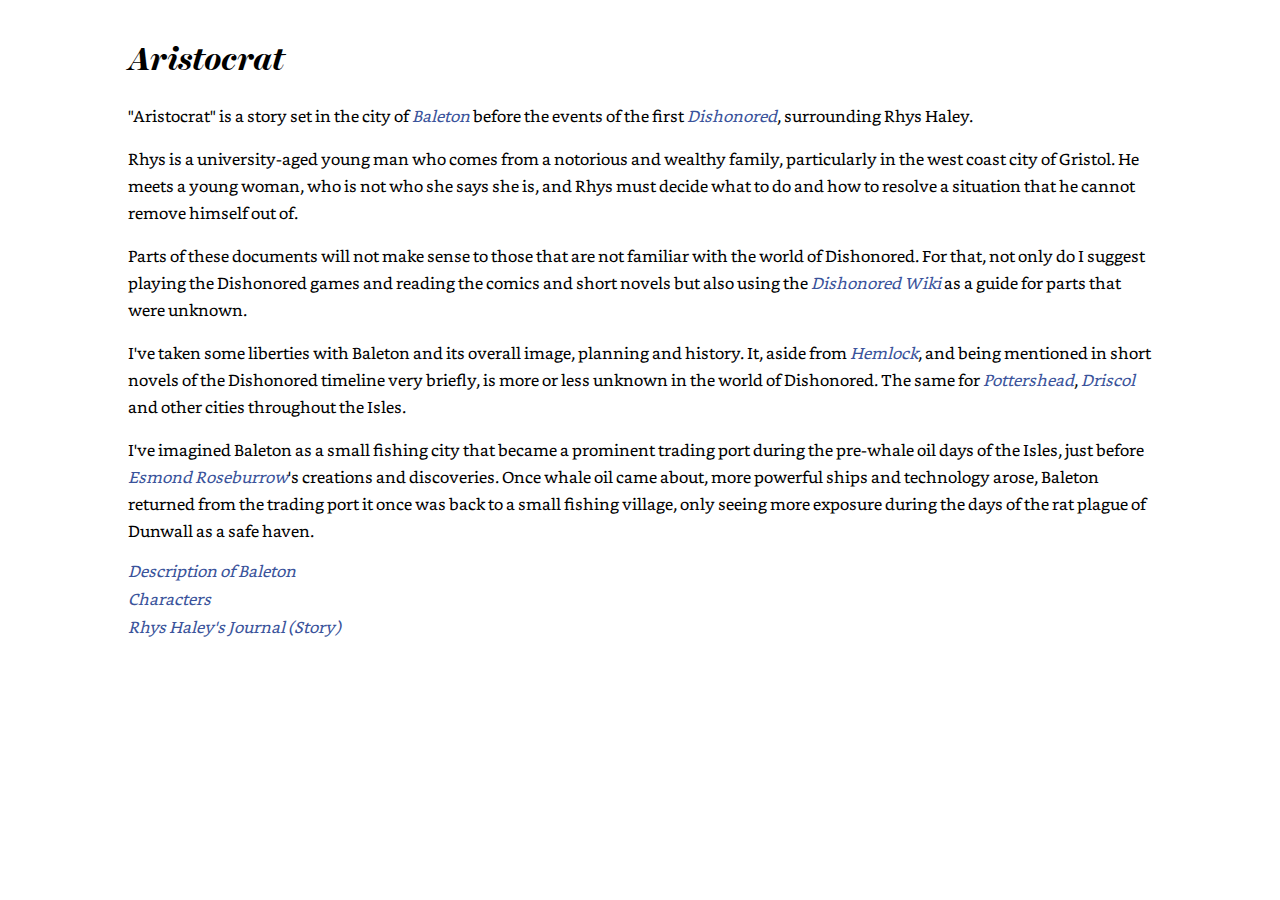
<file: aristocrat/index.html>
<!DOCTYPE html>
<html>
<head>
  <meta name="viewport" content="width=device-width, initial-scale=1">
  <title>Aristocrat</title>
  <link rel="stylesheet" type="text/css" href="style.css">
</head>
<body>

<div class="container-80">

  <h1>Aristocrat</h1>

  <p>"Aristocrat" is a story set in the city of <a href="http://dishonored.wikia.com/wiki/Baleton">Baleton</a>
  before the events of the first <a href="https://en.wikipedia.org/wiki/Dishonored">Dishonored</a>, surrounding Rhys Haley.</p>

  <p>Rhys is a university-aged young man who comes from a notorious and wealthy family, particularly
  in the west coast city of Gristol. He meets a young woman, who is not who she says she is, and
  Rhys must decide what to do and how to resolve a situation that he cannot remove himself out of. 
  </p>

  <p>Parts of these documents will not make sense to those that are not familiar with the world of
  Dishonored. For that, not only do I suggest playing the Dishonored games and reading the comics
  and short novels but also using the <a href="http://dishonored.wikia.com/wiki/Dishonored_Wiki">
  Dishonored Wiki</a> as a guide for parts that were unknown.</p>

  <p>I've taken some liberties with Baleton and its overall image, planning and history. It, aside
  from <a href="http://dishonored.wikia.com/wiki/Businesses#Hemlock_from_Baleton">Hemlock</a>, and
  being mentioned in short novels of the Dishonored timeline very briefly, is more or less unknown
  in the world of Dishonored. The same for <a href="http://dishonored.wikia.com/wiki/Potterstead">
  Pottershead</a>, <a href="http://dishonored.wikia.com/wiki/Driscol">Driscol</a> and other cities
  throughout the Isles.</p>

  <p>I've imagined Baleton as a small fishing city that became a prominent trading port during the
  pre-whale oil days of the Isles, just before
  <a href="http://dishonored.wikia.com/wiki/Esmond_Roseburrow">Esmond Roseburrow</a>'s creations and 
  discoveries. Once whale oil came about, more powerful ships and technology arose, Baleton returned from the trading port it once was back to a small fishing village, only
  seeing more exposure during the days of the rat plague of Dunwall as a safe haven.</p>

  <ul class="no-bullets">
    <li><a href="./baleton.html">Description of Baleton</a></li>
    <li><a href="./characters.html">Characters</a></li>
    <li><a href="./journal.html">Rhys Haley's Journal (Story)</a></li>
  </ul>

</div>

</body>
</html>
</file>
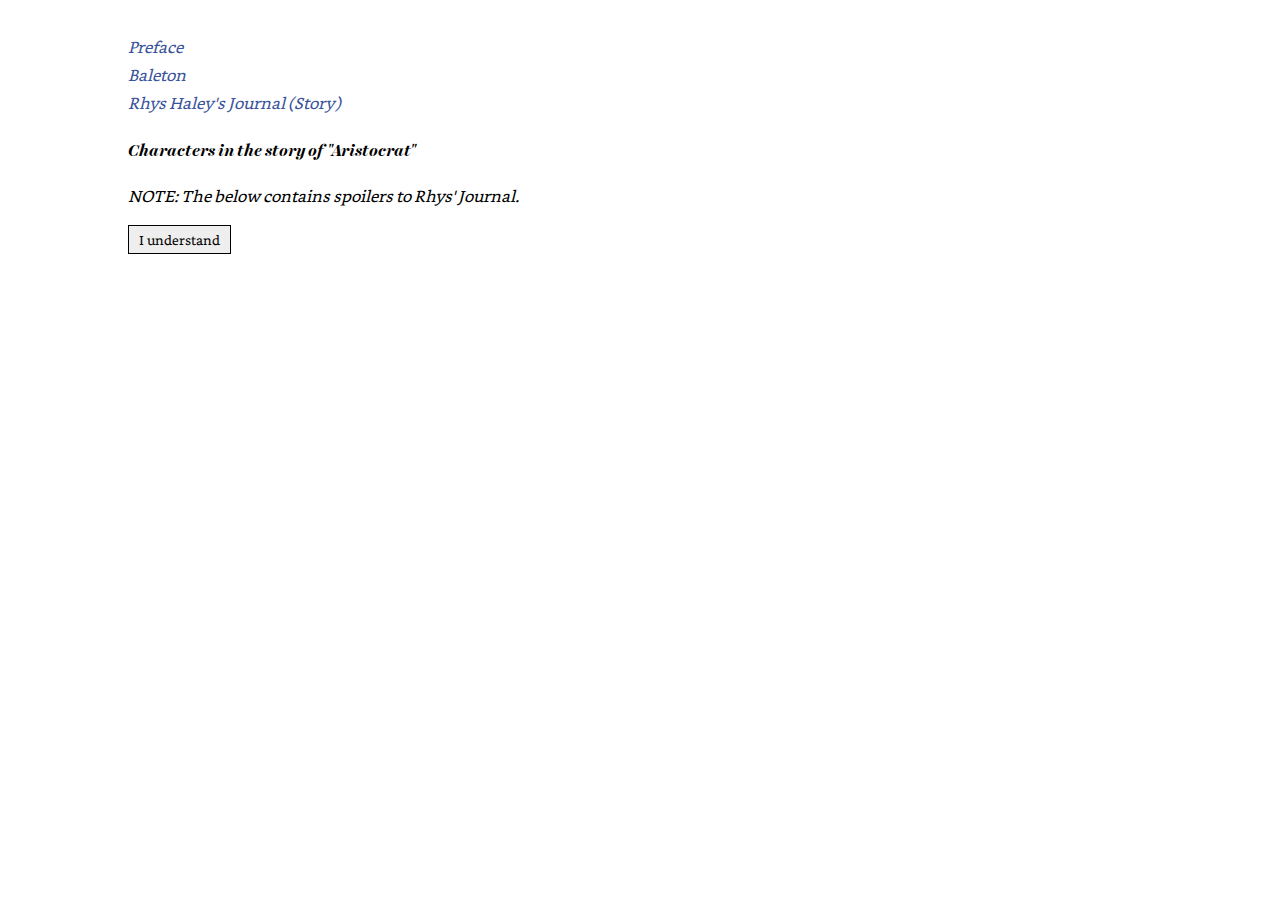
<file: aristocrat/characters.html>
<!DOCTYPE html>
<html>
<head>
  <meta name="viewport" content="width=device-width, initial-scale=1">
  <title>Aristocrat | Characters</title>
  <link rel="stylesheet" type="text/css" href="style.css">
</head>
<body>

<div class="container-80">

      <ul class="no-bullets">
        <li><a href="index.html">Preface</a></li>
        <li><a href="./baleton.html">Baleton</a></li>
        <li><a href="./journal.html">Rhys Haley's Journal (Story)</a></li>
      </ul>

      <h4>Characters in the story of "Aristocrat"</h4>

      <div id="propmt">
        <p><i>NOTE: The below contains spoilers to Rhys' Journal.</i></p>
        <button>I understand</button>
      </div>

      <div id="content" style="display: none;">

        <h4>Haley Family Tree</h4>

        <pre>      Jerrah Haley -- Evie Gascoyne
          b. 1717  ||   b. 1723
          d. 1787  ||   d. 1789
                   ||
                Quade Haley -- Cynthia Woolomore
               b. 1745      ||      b. 1758
               d. 1813      ||      d. 1780
                            ||
                        Rhys Haley
                         b. 1780
                         d. ----</pre>

        <hr>

        <h4>Known timeline of the Haley family</h4>
        <ul class="no-bullets">
          <li>1717: Jerrah Haley born in Baleton, Gristol.</li>
          <li>1733: Jerrah Haley becomes a sailor for the Gristol Navy.</li>
          <li>1743: Jerrah Haley marries Evie Gascoyne.</li>
          <li>1745: Quade Haley born in Baleton, Gristol.</li>
          <li>1763: Jerrah & Quade Haley, and two others who were in the Gristol Navy, found "The Fallow, Haley & Havelock Trading Company" [FHH].</li>
          <li>1765: FHH establishes trading routes along the west and south coasts of Gristol.</li>
          <li>1766: The Haleys buy out Fallow and Havelock, becoming "The Haley Merchant Company" [HMC].</li>
          <li>1775: The Haley Merchant Company becomes the number one distributor of household and perishable goods throughout Gristol and Morley.</li>
          <li>1770: Quade Haley marries Cynthia Woolmore.</li>
          <li>1775: The Haley Merchant Company cements routes to Morley, Serkonos and Tyvia becomine the preeminent trading company throughout the Isles.</li>
          <li>1777: Jerrah Haley passes away from natural causes.</li>
          <li>1779: HMC works with Fraeport Foundry creating experimental trading crafts that are supposed to be nearly twice as fast as all others.</li>
          <li>1780: Rhys Haley is born. Cynthia Woolmore dies during childbirth.</li>
          <li>1784: Rhys is sent to The Driscol School in Driscol, Gristol, a boarding school for young boys.</li>
          <li>1789: Evie Gascoyne passes away due to natural causes.</li>
          <li>1793: Rhys is sent to the Three Lillies Prepatory School, an all boys secondary school in Pottershead, Gristol.</li>
          <li>1798: Rhys attends Roat Institute, a school specializing in Economics and Agriculture, in Baleton, Gristol. It is named after Elijah Roat, a Natural Philospher.</li>
          <li>1800: Rhys' journal starts</li>
          <li>1801: Rhys goes missing off the west coast of Gristol, last seen sailing west.</li>
          <li>1804: HMC is found guilty of aiding Morley during the The Morley Insurrection. Quade Haley is sentenced to 10 years in a Tyvian prison lumber camp near Yaro. The Haley Merchant Company is taken over by the empire and its laborers, facilities and equipment are sold off to various trading, fishing and whaling companies.</li>
          <li>1815: Quade Haley returns to Baleton and becomes a bartender at The Bear Pit. Often sailing west for days looking for his son.</li>
          <li>1823: Quade Haley dies due to natural causes.</li>
        </ul>

        <hr>

        <h4>Notes on notable characters during Rhys' journal</h4>
        <h5>Baron Quade Haley</h5>
        <p>Quade is a "Robber" Baron of West Gristol. Quade's father, Jerrah, and a few others founded a trading company. Once the Haleys bought out the others, Jerrah and his son used unscrupulous methods to become the number one trading company throughout the Isles.</p>
        <p>Quade does not care much for his son. Resenting him for the death of his wife during childbirth, he sends Rhys to boarding schools his entire life, away from Baleton. As he ages, he realizes that his sole heir, Rhys, will take over his empire of shipping fleets and ensures his safety with Orel.</p>
        <h5>Inspirational Characters</h5>
        <ul>
          <li>Daniel Plainview</li>
          <li>Cornelius Vanderbilt</li>
        </ul>

        <h5>Rhys Danilo "R.D." Haley</h5>
        <p>Rhys is the son of Quade Haley. Effectively raised by caretakers, handmaids and school staff until going to The Roat Institute at age 18.</p>
        <p>He has been taking fencing classes since the age of 12, using a rapier. He's been sailing since the age of 14. At 18, he took up feathery, a bat and ball sport, casually.</p>
        <p>Rhys is an above average student at The Roat Institute.</p>

        <h5>Marko "Orel" Orlov</h5>
        <p>Marko became a "Soot" at an early age. The Soots are a gang in Tyvia specializing in racketeering, assasinations and intimidation. He acted as a chimney sweep, stealing valuables from the high end districts of Dabovka. He took on his first assasination at 13. Learning to use his unique knife, Marko became the number one assasin in Tyvia. His only policy was, "no children".</p>
        <p>He was told to assassinate a visiting aristocrat from Dunwall. He did, or so he thought. He assassinated the wrong person, a High Judge of Tyvia set to meet the aristocrat. With Operators after him and the entire state Tyvia plastering his face on wanted posters in any port city, he went into hiding. He hid long enough to get a chance meeting with Quade Haley via a captain in the HMC, Dade Yorston, who instead of turning him over... decided to use his services to remove rivals of the HMC.</p>
        <p>Changing his name to "Orel", he's worked for the Haley family since, doing corporate espionage and other tasks. As time went on he became the head of security for the Haley docks in Baleton and then became the personal guard of R.D. Haley.</p>

        <h5>Charlotte Ashwell / Sofia Olaskir</h5>
        <p>Charlotte (Sofia) was born to Larisa Olaskir, in Dunwall, in secret. Her father is unknown but presumed to be someone not of noble birth but close to the Empress, such as a tailor, or servant. At the age of 10, Charlotte was told her real name and heritage by the Empress. She was cared for by a family in the Estate District who also know her real past. She is introduced to everyone as a distant relative.</p>
        <p>With tensions rising in Morley, at the end of the 18th century, the Empress advised Charlotte's caretaker family to leave not only Dunwall, but Gristol itself south to Serkonos, where the caretaker's family has family businesses.</p>
        <p>She is in Baleton for approximately a year, while the caretaker family is incrementally given money by the Empress, without raising too much suspiscion.</p>

      </div>

</div>

<script type="text/javascript">
  
var prompt  = document.querySelector('#propmt')
var button  = document.querySelector('button')
var content = document.querySelector('#content')

button.addEventListener('click', function() {
  prompt.style.display = 'none'
  content.style.display = 'block'
})

</script>

</body>
</html>
</file>
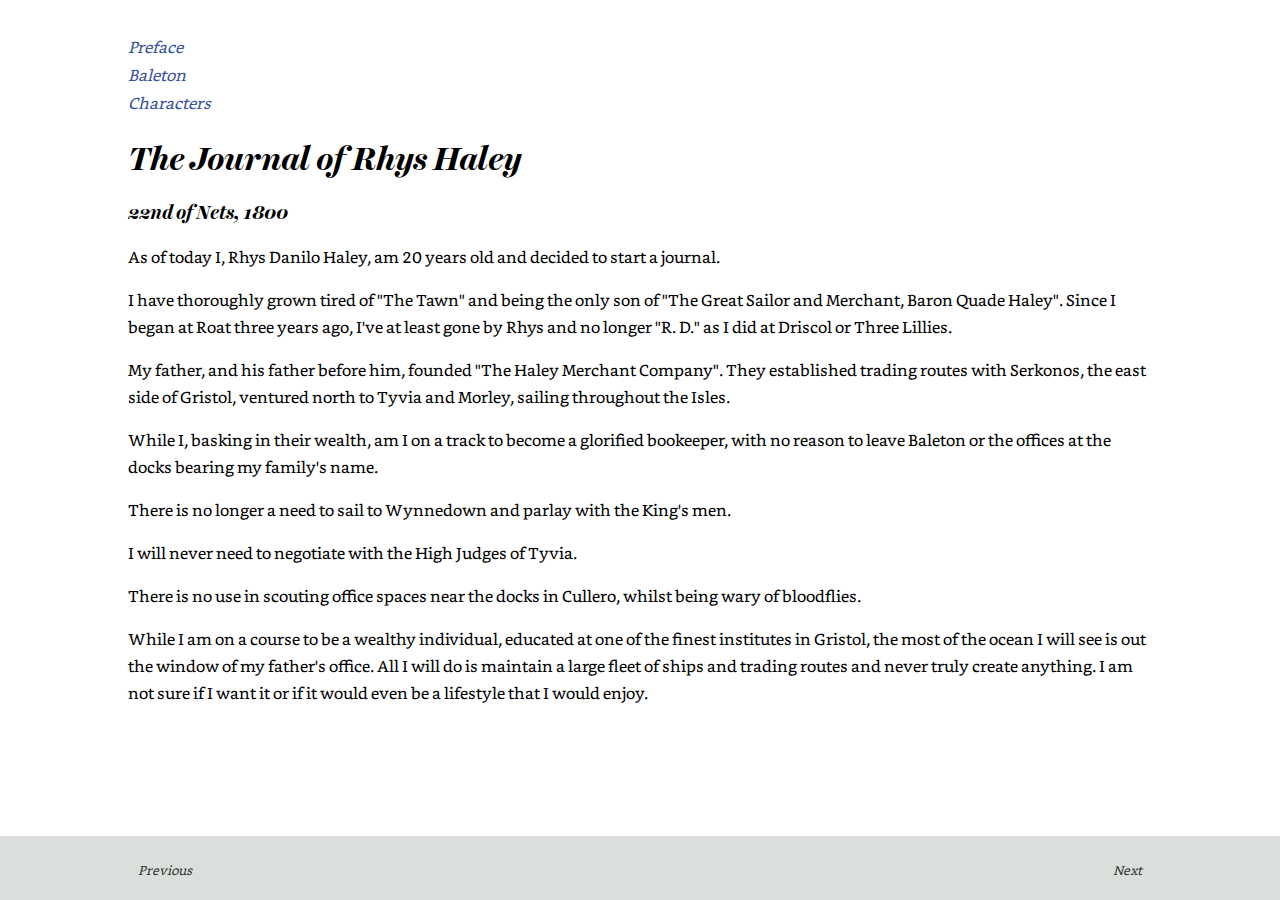
<file: aristocrat/journal.html>
<!DOCTYPE html>
<html>
<head>
  <meta name="viewport" content="width=device-width, initial-scale=1">
  <title>Aristocrat | Journal</title>
  <link rel="stylesheet" type="text/css" href="style.css">
</head>
<body>

<!--

DEAR READER,

YOU CAN GO TO A DIFFERENT ENTRY VIA #N AFTER THE URL,
WHERE "N" IS THE ENTRY YOU WANT TO GO TO. ENTRIES ARE
0 INDEX. SO, THE FIRST IS 0, THEN 1, 2, ETC...

ENJOY!


JOHN

-->

<div id="footer">
  <div class="container-80">
    <button class="left">Previous</button>
    <button class="right">Next</button>
  </div>
</div>

<div class="container-80">

  <ul class="no-bullets">
    <li><a href="index.html">Preface</a></li>
    <li><a href="./baleton.html">Baleton</a></li>
    <li><a href="./characters.html">Characters</a></li>
  </ul>
  
  <h1 id="The-Journal-of-Rhys-Haley">The Journal of Rhys Haley</h1>

  <div class="entry">
    <h3 id="22nd-of-Nets">22nd of Nets, 1800</h3>
    <p>As of today I, Rhys Danilo Haley, am 20 years old and decided to start a journal.</p>
    <p>I have thoroughly grown tired of "The Tawn" and being the only son of "The Great Sailor and Merchant, Baron Quade Haley". Since I began at Roat three years ago, I've at least gone by Rhys and no longer "R. D." as I did at Driscol or Three Lillies.</p>
    <p>My father, and his father before him, founded "The Haley Merchant Company". They established trading routes with Serkonos, the east side of Gristol, ventured north to Tyvia and Morley, sailing throughout the Isles.</p>
    <p>While I, basking in their wealth, am I on a track to become a glorified bookeeper, with no reason to leave Baleton or the offices at the docks bearing my family's name.</p>
    <p>There is no longer a need to sail to Wynnedown and parlay with the King's men.</p>
    <p>I will never need to negotiate with the High Judges of Tyvia.</p>
    <p>There is no use in scouting office spaces near the docks in Cullero, whilst being wary of bloodflies.</p>
    <p>While I am on a course to be a wealthy individual, educated at one of the finest institutes in Gristol, the most of the ocean I will see is out the window of my father's office. All I will do is maintain a large fleet of ships and trading routes and never truly create anything. I am not sure if I want it or if it would even be a lifestyle that I would enjoy.</p>
  </div>

  <div class="entry">
    <h3 id="4th-of-Rain">4th of Rain, 1800</h3>
    <p>Economics, Mathematics, Engineering, History. I am being groomed to take over an empire of ships, trade routes and negotiations.</p>
    <p>Roat Institute, more specifically its professors, are leaving students stressed and with little sleep. While the competitive side of me enjoys the rivalry amongst colleagues, I don't believe my fellow classmates feel the same way, with their attention being drawn to The Bear Pit & Billiard Hall or feathery. The addition of being "Haley's boy" and having Orel, one of my father's assigned security, in the back of each classroom, haunting me throughout the academic buildings like a ghoul, not saying a word, only departing my company when I go back to my room... has become... tedious. He reports to my father daily. It is convienent for <span style="text-decoration: line-through;">him</span> both of them that one of the most infamous institutes for higher learning is in the same town as the business.</p>
    <p>Though it is the Month of Rain, in the fading light, there is enough time to take the sloop out into Penrose Bay. While I enjoy feathery, and my twice weekly fencing class, as they allow me to compete with my peers and exert myself, solitude in the Penrose has been enjoyable.</p>
  </div>

  <div class="entry">
    <h3 id="19th-of-Rain">19th of Rain, 1800</h3>
    <p>Today I went 27 off 22 before being caught out in feathery. My over-spin whilst bowling has become better as well. It was all good fun. We were playing the first years until our game was cut short. A few sailors on leave, who must've strayed too far away from the Dock District, decided to drunkenly stumble into the middle of the pitch and make a mess of it all.</p>
    <p>One of them, who must have started into the festivities a bit later, realized who we were either from the Roat badges on our sweaters, or Orel, and promptly gathered his compatriots and left. As I'm finding out, the quiet Tyvian man with the constant expressionless face has quite a reputation. Or was it perhaps that we were all "sons of the aristocracy"?</p>
    <p>It wouldn't be the first time myself and my collegues, dressed in full Roat regalia, have received odd looks. I'm assuming this is most likely because most of us have individuals like Orel accompanying us throughout different parts of our day and that our families can ensure trouble for anyone. I don't mind being safe but the opportunity to even talk my way out of a conflict will never be an occasion I feel I'll encounter.</p>
  </div>

  <div class="entry">
    <h3 id="26th-of-Rain">26th of Rain, 1800</h3>
    <p>I was convinced by some classmates to accompany them to The Bear Pit & Billiard Hall today. Its namesake being taken from the chained bear versus multiple bloodhounds fights that used to occur before being outlawed. Today it services sailors, primarily of the HMC and offspring of the aristocracy like myself looking for mischief. The latter visiting for the spectacle whereas the former genuinely wanting a drink and relaxation.</p>
    <p>Upon arriving, Radcliff "Rad" Dack, a classmate, saw a childhood friend. He mentioned that they both grew up together in Dunwall but lost touch when Rad came to Baleton a couple years ago. He heard her family had moved but was unsure as to where. They talked for a bit and I was introduced to Charlotte Ashwell. I can't quite place it as to why, but she's quite fetching. Wavy blonde hair, green eyes, in a high collared dress, garnished with a cape and large hat, which at the time was sitting on the table.</p>
    <p>At first Charlotte did not seem much for wanting conversation and was vexed by the fact she was recognized by Rad. She was looking around, I assumed waiting for someone, perhaps a suitor, and didn't want to be seen fraternizing with two Roat boys still wearing their uniforms and baggy caps. She asked about Orel, I jokingly said he was an instructor at Roat. She let out a faint smile knowing that this was a blatant lie. I believe even Orel even paused a moment from his constant scanning to have a bit of a chuckle. I still haven't heard that man string togehter more than three words.</p>
    <p>After a short amount of time, Charlotte left and I said I was pleased to make her acquaintance. I went to use the toliet and again, perhaps due to my Roat badge, a drunkard started walking towards me on my way out and ended up pushing me to the ground. His dirty, leathery face smelled of whisky and fish and his crooked teeth shown as he had a good laugh. Sailors not employed by the HMC, who want to be for the higher pay, I assume, are often frustrated while intoxicated and will spare no opportunity to get a bit of "justice". In no time at all, Orel came into the toliet, saw me on the ground and grabbed the man by the throat. The man immediately apologzing through coughs and getting on his way.</p>
    <p>I went to Penrose. I thought about Charlotte's smile quite a bit.</p>
  </div>

  <div class="entry">
    <h3 id="2nd-of-Wind">2nd of Wind, 1800</h3>
    <p>How to make a feathery ball</p><i>Materials needed</i>
    <ul>
      <li>Birch tree bark</li>
      <li>Yarn</li>
      <li>Leather from either Blood Oxen or Gazelle</li>
    </ul>
    <ol>
      <li>Enough bark is needed to form a core approximately twice the size of a wine bottle cork and formed into the same shape of one.</li>
      <li>Wrap yarn tightly around the bark core to form a ball approximately the size of an apple</li>
      <li>Four (4) hemispheres of leather are to be sewn tightly around the yarn ball, one (1) on each side creating two (2) layers of leather</li>
    </ol><i>Additional Notes</i>
    <ul>
      <li>Thinner yarn provides for the ball to be wound more tightly.</li>
      <li>Blood Oxen leather tends to be a bit thicker and dull the bounce of the ball when used more but provides more durability.</li>
      <li>The sport is called feathery because in lieu of bark, tightly packed feathers from any nearby birds were used. Their inconsistency providing a wide range of bounce with the ball.</li>
    </ul>
  </div>

  <div class="entry">
    <h3 id="7th-of-Wind">7th of Wind, 1800</h3>
    <p>I went for a walk around Baleton today. The dichotomy of the Rural District to the Dock District is quite appalling. Of course, Orel was at my side or behind me the whole time and I think he found interest in it as well.</p>
    <p>I started at Roat. Its on the outskirts of Baleton to the southeast. More or less in the Rural District. I was able to take the canal as its only about half an hour's trip. The Rural District is removed from the organized chaos that is the docks and merchants of Baleton, the Haley Docks taking the largest amount of land by the water. Locked off from the general public with its high surrounding wall, give the "non-Haley-folk" a bit of a penned in feeling, I assume. Walking down there, everyone figured out who I was but not because they recognized me or anything... but Orel. They saw the wirey Tyvian and figured they best give me a wide berth.</p>
    <p>The nearby buildings, calling itself the Business District, service the sailors and dock workers with its offices, hotels, brothels, small shops, pubs and the infamous "Baleton Great Market". There is no official Business District of Baleton but if things stay the course, I'm sure it'll happen.</p>
    <p>The Great Market is an interesting one. Baleton, throughout its history, has been a small fishing town that became a large trading exchange port. With that, there are few permanent residents of Baleton, with more people renting hotel rooms than there are homes. Aside from the Haley Docks, there are very few buildings over three stories high where "The Great Market" is a four story building that stands out due to its glass top story.</p>
    <p>My feet are sore from a long walk, though I was able to pay 3 coin for a horse drawn canal boat to take me back up to the Rural station. Nevertheless it was good to thoroughly see the city in which my surname and the Institute in which I attend are notorious.</p>
  </div>

  <div class="entry">
    <h3 id="12th-of-Wind">12th of Wind, 1800</h3>
    <p>He speaks!</p>
    <p>Orel and I had a long conversation today. Our first real conversation. He has been over my shoulder since I came to Baleton and this is the first real time we've conversed about anything.</p>
    <p>He's a man in his late 40s, perhaps early 50s. Tall, slender but pure muscle and sinew. He'd be a great feathery player. He doesn't comb his dirty blonde hair but pushes it to the side as its just long enough to part on top, and is nearly skin on the sides, much like the military and sailors wear. He seems to always need a shave. Baleton is a land of rain and he always wears a high collared, double breasted, sailing jacket and boots. He's presentable enough for the most regal of company but dressed that he could fit in, in the slums of Baleton, being confused for a dock worker perhaps, probably a stevedore. His face is weathered, from what I can assume to be the years at sea. He's a good looking man though I don't believe he has any sort of partner.</p>
    <p>According to him, he grew up in the slums of Dabovka. As most poor boys do, he ended up in bad company. In his case, it ended up being The Soots, a gang that acts more like a secret society. Originally started as criminals who were chimney sweeps, they progressed into knowing information. Thievery, con-artistry, trafficking and assassinations, all while hiding from the state officials and Operators of Tyvia. They did everything but have a street presence. You couldn't find them unless you knew their meeting places or knew someone who was a Soot.</p>
    <p>Orel said he was, at one time, one of their top for-hire assassins but according to him, he killed the right person at the wrong time in the wrong place and needed to flee Dabovka, and Tyvia, and went looking for a boat.</p>
    <p>He went to a captain Dade Yorston of The Haley Merchant Company, who went to my father and Orel to plead his case. For 20 years, Orel kept watch over my grandfather and father. When they stopped travelling and remained in Baleton, he oversaw security of the Haley docks until I came to Roat. Upon my father's request, he became my Protector, of sorts. This is why everyone stares wide-eyed at him. The head of security for the The Haley Merchanct Company's primary offices, a dangerous man, following around a boy from Roat.</p>
    <p>He wields a knife that resembles a bear's claw. It has a handle, and a small hole you put your index finger through with the blade starting at your small finger instead of your thumb, tapering downward. Making a fist around the handle, he can slash and strike quickly in a ripping motion. It appears to be a most deadly weapon.</p>
    <p>Orel may have had a couple drinks but was never threatening. I think the work he does, always being on guard, and having seemingly a second chance at life is something he's grateful for, but is constantly stressed.</p>
    <p>I've always found him to more of an annoyance. Someone always there, watching over me. Now, I respect him sipmly by knowing him.</p>
  </div>

  <div class="entry">
    <h3 id="20th-of-Wind">20th of Wind, 1800</h3>
    <p>I saw Charlotte again.</p>
    <p>I had just left my quarterly meeting with my father, since I've been back in Baleton. It went per usual.</p>"How are your academics?<br>"I'm doing well... near the top of my class."<br>"Good. Still sailling?"<br>"Yes, just around the Penrose as always."<br>"Fencing?"<br>"Yessir."<br>"Hmmm... Any other hobbies? What's that one sport you've taken on?"<br>"Feathery. A ball and bat game. Its picked up some popularity in the rural parts of Gristol."<br>"As I've heard. Anything else I should know about? How's Orel?"<br>"He's well. Quiet as always. Other than that, nothing much else going on."
    <p>Cue dinner at The Gull's Nest, amongst other high ranking members of The Company and their families.</p>
    <p>After dinner, I bid my father a good night with the usual stern handshake. I decided to walk back to the canal with Orel. A few minutes into walking down the hill, Charlotte was walking, alone, towards the restaurant . I introduced myself eloquently as "Rad's friend from Roat, we met at The Bear Pit". A small smile arose on her face and I would like to think that's a good thing, or perhaps my joke from last time came about?</p>
    <p>We chatted a bit about Radcliff and I took a chance and asked her to join me sailing next week. To my suprise, she said "yes". It was a bit awkward with Orel just standing there, listening to every word but doing a poor job of acting like he wasn't listening... something he'll report to the Baron no doubt.</p>
    <p>Regardless, I'm looking forward to next week.</p>
  </div>

  <div class="entry">
    <h3 id="22nd-of-Wind">22nd of Wind, 1800</h3>
    <p>"PROTESTS IN WYNNEDOWN!" read the headlines in The Baleton Flag.</p>
    <p>The news, a couple weeks old, created a bit of a stir amongst the dormitories, some of the students coming from Morley themselves, with their "Nor'easterner" accents.</p>
    <p>The conversation between Gristol, specifically Dunwall, and Morley and its capital, has grown more and more terse and harsh in Parliament. Lack of representation, taxes, military effort or lack thereof and what most concerns my father, and I guess... me, is how trade has drastically reduced.</p>
    <p>From what I've seen regarding Morley exports, its a bit of an economical anamoly and I'm unsure how that occurs. The demand for Morley-based products has increased but the price has been capped by Parliamentry injunction... not allowing the Morley Trade Bureau to increase their base prices within Gristol.</p>
    <p>A Morley apple costs about 2 coin. But as the demand doubles, so should the price. With the injunction, the price stays the same allowing apples to be cheaper for consumers but this has a ripple effect. In order to sell more, laborers are working longer hours for an overall cheaper price, soil loses its nutrients at a faster rate and overall... there seems to be a loss on multiple fronts.</p>
    <p>My father, for all our disagreements and apathy towards one another, is a smart man. I'm sure he would have seen this coming as well, or had an advisor tell him. I'm curious as to why he lobbied for the injunction. Perhaps to carry favor in Dunwall?</p>
    <p>I'm curious, and a bit concerned, as to how this plays out.</p>
  </div>

  <div class="entry">
    <h3 id="27th-of-Wind">27nd of Wind, 1800</h3>
    <p>Orel and I met Charlotte at the entrance to the Penrose Bay marina. Roat being a bit inalnd, I actually forgot to ask Charlotte where she resides as it may have been an exhaustive commute. We made small talk as we walked to the sloop and quickly cast off while Orel stayed on land with his book and cigar. I had shown up a bit earlier to rig and stow away some bread, fruit and water in my canteen. I was able to knick some wine and cheese as well.</p>
    <p>It was a great day for sailing. A warm sun with a light breeze. In lieu of my standard Roat uniform, I wore my sun spectacles (spectacles with tinted lenses, part of the new fashion of Tyvia starting to arise in Gristol), a light long sleeved shirt and vest, and matching pants. Charlotte was in a fitted pant suit with a greatcoat and boots. We never strayed more than a few hundred meters from land. I showed Charlotte how to make a turn and position the sails accordingly and I believe she enjoyed it.</p>
    <p>We had our snack and as the sun started to set, headed back for the dock. As soon as I tied the boat up, Orel and another man approached Charlotte and I. He whispered something something to Charlotte and they left in a haste.</p>
    <p>I was cordial, assuming this man is a security figure, and asked Orel as to why Charlotte was escorted off... he would not tell me. He then said I have a meeting with my father in a week's time regarding this encounter. As I don't know the full story, its quite confusing and I am unsure what I am in for.</p>
    <p>I went home, read a bit for my academics then went to bed. A good day turned odd.</p>
  </div>

  <div class="entry">
    <h3 id="1st-of-Darkness">1st of Darkness, 1800</h3>
    <p>I do not konw what it is exactly but the whole of Roat seems sub par, at best, at the sport of fencing. While at Three Lillies, I won half of my matches on a good day. Three Lillies had solely ex-military instructors and carried a lot of ceremony. Here, it seems more like training young, rich boys to strike hard and nothing more. No emphasis on spacing, parries and proper defense, or most importantly footwork. We train in a series of strikes meant to end the match quickly.</p>
    <p>We learn basic parries but ultimately, I already know these. Instructor Stiles ingrained into my head: <i>For every strike, exists a parry. You need to find it and react quickly</i>.</p>
    <p>I wonder how she and others back in Pottershead are doing?</p>
  </div>

  <div class="entry">
    <h3 id="6th-of-Darkness">6th of Darkness, 1800</h3>
    <p>I didn't go to class this week and was promptly delivered a note by Orel, from my father stating <i>"I didn't pay for you to sleep in a boat all week!".</i></p>
    <p>I've been spending a lot of time in the Penrose reading various works by natural philosophers but focussing on Elijah Roat, the man who gave his name to the institute where I study.</p>
    <p>Now, a century later, the works and observations that he made are common knowledge. Its difficult to believe no other individual had thought of and transcribed his findings. Tilling, soil mechanics, mass fishing equipment and a brief study of offshore whaling are just the surface of his works. He seemed to be a man, in a small town, curious about everything and wanted a solution for each and every problem he encountered, or to somehow make his life more efficient.</p>
    <p>I'm not one for poetry but there are a few I enjoy.</p>

    <i>(written into the side of a page...)</i><br>
    As I cast my net into the sea.<br>
    Beasts below lie and wait.<br>
    I wish for them peace of mind and tranquility.<br>
    Take your time dear dinner-mate.<br>
    For we will dine.<br>
    And enjoy our time.<br>
    Within the Penrose Bay.<br>
    - Elijah Roat, 1632<br>

    <p>He was 20, as I now, when he wrote that.</p>
    <p>His knowledge of turf and soil though is astounding. Knowing how to not exhaust soil, land surveying, water management and the grazing patterns of livestock are all thorough. None of these fields requires quick sucesses, all take time.</p>
    <p>I would have liked to have met him, if only to see the drive in which he possessed so that I may absorb some of it myself.</p>
  </div>

  <div class="entry">
    <h3 id="20th-of-Darkness">20th of Darkness, 1800</h3>
    <p>When I walked into my father's office I had never seen that look of stress and consternation. I was not given any details but I am not to see Charlotte further. If I am to see her in public, I am to politely leave the situation.</p>
    <p>She is apparently a removed noble in disfavor, her family once being part of the Empire somehow. My father would not go into further detail, even though I asked for more specificity.</p>
    <p>This whole thing has me quite saddened. I believe Charlotte and I enjoy each other's company yet I cannot see her. While I will respect my father's wishes, at the same time I can protetst them, right?</p>
  </div>

  <div class="entry">
    <h3 id="27th-of-Darkness">27th of Darkness, 1800</h3>
    <p>I come home drenched from a leaking sky to more off-putting news...</p>
    <p>There is discussion of a law in Parliament that would prohibit all trade and tourism travel with Morley. Arguments are currently over tarriffs, travel and exchange with the island. The artisans are upset that their products are reduced in value but not by means of the free market and now, any other forms of economic aid are being limited. I believe this is partially due to pressure from my father and others of his stature.</p>
    <p>It is a concerning time as I have no idea as to what will come of this.</p>
    <p>Some Morley classmates of mine are planning on returning home immediately. Others after the quarter ends.</p>
  </div>

  <div class="entry">
    <h3 id="2nd-of-High-Cold">2nd of High Cold, 1800</h3>
    <p>Such events...</p>
    <p>The Quinn Hall steward, Mortimer, knocked on my door not too long ago. I am writing this so I don't forget it. To note, I have just heard the 3 o'clock bell.</p>
    <p>Mortimer said that I had a guest in the parlor and that it was quite urgent. I asked if it was my father, to which he remained quiet but then simply stated that he would "accompany my guest until my arrival".</p>
    <p>I put on pants and hurried downstairs, still in my night shirt, hair a mess and sleep in my eyes.</p>
    <p>I jogged down the steps barefoot and turned left to find Charlotte, in one of her finest fitted dresses, sitting there, looking at me.</p>
    <p>I was speechless, bewildered by the fact that not only the woman that I have strong feelings for is looking for me in the middle of the night but that the woman I'm explicitly forbidden from seeing is looking for me. My father's words echoing in my head, "You are to remove yourself from the situation". It was quite impossible at that point in time.</p>
    <p>I asked Mortimer for some tea for the both of us and he left us though I know he would hear anything more than a whisper. Sound seems to travel farther at night, in a house of sleeping schoolboys and a curious old codger listening.</p>
    <p>As I sat down, she asked how I was doing but actually remained quite quiet at the beginning of our conversation, avoiding small talk. I was a little annoyed not only because I'll most likely be reporting to my father for this but to be honest, I was exteremely tired and at that moment didn't have the patience for dancing around a topic.</p>
    <p>She then came out and said it... Charlotte Ashwell is not Charlotte Ashwell. There is no Charlotte Ashwell. Charlotte, as I and others know her, is actually Sofia Olaskir, daughter of Larisa the Empress. She is heir to the Empire.</p>
    <p>Larisa does not have an "official" heir and <s>Charlotte</s> Sofia does not know who her father is. She rarely sees her mother as while her current caretakers, the Ashwells, are acquaintances of the Empress, they do not have a valid reason to visit Dunwall Tower. She has been treated as a child to the caretaker family, as they didn't have a child of their own.</p>
    <p>This is staggering news.</p>
    <p>The last part of our conversation was of requests by Sofia. First, to keep this information private, which was not needed to be said but I understood her asking. Second, was that she would like to board a ship to Serkonos, specifically Bastillian, where the Ashwells have business, being of the merchant class. Knowing me being of the Haley name, I understand this request as well but I'm not sure how much pull I'll have with my father on the matter.</p>
    <p>I told her I would discuss it with my father and asked if I have permission to inform him of her standing. She agreed.</p>
    <p>We finished our tea and as it was very late, Sofia left in a carriage.</p>
    <p>I've asked Mortimer to knock on my door as soon as Orel arrives, instead of him waiting for me downstairs, so that I may schedule with him an immediate appointment for my father.</p>
  </div>

  <div class="entry">
    <h3 id="4th-of-cold-1800">4th of High Cold, 1800</h3>
    <p>I met with my father.</p>
    <p>I am dumbfounded.</p>
    <p>My father knew of Sofia. He knew of the Ashwells. In addition, he has been contributing to the fund for the Ashwells as well.</p>
    <p>Apparently, with Sofia trying to get out of Gristol and have a legitamite place to live and work, the Ashwells are near broke. Their residence in Dunwall's Estate District a facade, it being near empty inside. They&#39;ve heavily invested in fruit from Morley and with trade being amiss and light, so have been their coffers.</p>
    <p>Coinicidentally, publically, my father has been a business advisor working with the Empress in order to cause the trade embargoes that effect Morley, effectively bankrupting the Ashwells.</p>
    <p>It seems, my father in one hand, to carry favor in Dunwall with the fellow aristocrats is denouncing Morley. While privately, is meeting and aiding the Empress, making himself evermore the political figure.</p>
    <p>Apparently he can syphon off enough funds without the bookmakers asking too many questions, by the end of the Month of Ice. That said, in Baleton that&#39;s an awful time to try and head south but it is not impossible... just a miserable journey.</p>
    <p>Without funds of my own, there&#39;s not much I can do to help Sofia. My father told me to stay away from her as there are individuals looking for her. If they see a Roat boy, a Haley, spending time with Sofia, questions will be asked of our family.</p>
  </div>

  <div class="entry">
    <h3 id="23rd-of-cold-1800">23rd of Cold, 1800</h3>
    <p>After all the happenings at the beginning of the month, my past few weeks have been eerily quiet.</p>
    <p>My term is about to come to an end. I should finish in the top 5 of my 30 person class at Roat, it depends on my final Economics exam. I&#39;ve led all season in the weekly competitions we have in fencing. I&#39;m still a pretty poor batsmen in feathery but have come a bit further in my bowling.</p>
    <p>I haven&#39;t heard from or seen Sofia or the Ashwells. I do hope she is ok.</p>
    <p>I asked Rad if he had seen her and he immediately gave me the schoolboy <i>"Oh... fancy her do ye' Haley?"</i></p>
    <p>I think about Sofia a lot.</p>
  </div>

  <div class="entry">
    <h3 id="2nd-of-ice-1800">2nd of Ice, 1800</h3>
    <p>I woke last last night (<em>early this morning?</em>) seeing fires off in the distance, coming from the Dock District and buildings nearby. More specifically, I heard Rad and others in Quinn Hall scampering over to the nearest window and then to view off the main terrace as it faces northwest.</p>
    <p>Not long after Orel arrived at my room and and informed me that my father and others were alright and that the damage to the Haley Docks had been extremely minimal. The fires had been started with whale oil but as most of it is under lock and key, mass amounts are tough to get a hold of.</p>
    <p>He did not have information on the residences nearby or how many people were injured but they took the brunt of the damage.</p>
    <p>It was odd, and frightening, to see Baleton alight.</p>
    <p>I&#39;ll remember to write more when I find out all the details tomorrow. I&#39;m exhausted and the sun has already risen.</p>
  </div>

  <div class="entry">
    <h3 id="3rd-of-ice-1800">3rd of Ice, 1800</h3>
    <p>The fire was clearly arson.</p>
    <p>Two small apartments in the top story of a residential building, a recreational sloop not too different than what I sail and a tugboat. Some loose building materials for walkways and the like were also lost and seemed to be used for kindling.</p>
    <p>The Flag and criers are saying that its Morley sympathizers. With this, security has been increased in the Haley Docks and there&#39;s an uptick in police roaming the streets</p>
    <p>The Bear Pit and other places will be a bit more docile for the immediate future, I presume.</p>
  </div>

</div>

<script type="text/javascript" src="script.js"></script>

</body>
</html>
</file>
<file: aristocrat/style.css>
@font-face {
  font-family: 'Harriet-Bold-Italic';
  src: url('./fonts/Harriet-Bold-Italic.otf');
}

@font-face {
  font-family: 'Bookerly-Regular';
  src: url('./fonts/Bookerly-Regular.ttf');
}

html,
body {
  margin: 0;
  padding: 0;
}

.container-80 {
  margin: auto;
  margin-bottom: 5rem;
  padding: 20px 0px 20px 0px;
  width: 80%;
}

h1,
h2,
h3,
h4,
h5,
h6 {
  font-family: Harriet-Bold-Italic;
}

p {
  font-family: Bookerly-Regular;
  line-height: 27px;
}

a {
  color: #3A539B;
  font-family: Bookerly-Regular;
  font-style: italic;
  text-decoration: none;
}

a:hover {
  border-bottom: 2px solid #3A539B;
}

ul {
  padding: 0;
}

ul li {
  font-family: Bookerly-Regular;
  padding-bottom: 7px;
}

.no-bullets {
  list-style-type: none;
}

img {
  width: 100%;
}

.entry {
  display: none;
}

#footer {
  background-color: #D2D7D3;
  font-size: 1rem;
  height: 4rem;
  opacity: 0.8;
  position: fixed;
    bottom: 0;
    left: 0;
  width: 100%;
}

.left,
.right {
  background-color: #D2D7D3;
  border: none;
  cursor: pointer;
  outline: none;
  font-style: italic;
}

.left:hover,
.right:hover {
  font-weight: 900;
}

.left {
  float: left;
}

.right {
  float: right;
}

button {
  background: #EEE;
  border: 1px solid #000;
  cursor: pointer;
  font-family: Bookerly-Regular;
  font-size: 0.8rem;
  padding: 5px 10px;
}

button:hover {
  background-color: black;
  color: #EEE;
}
</file>
